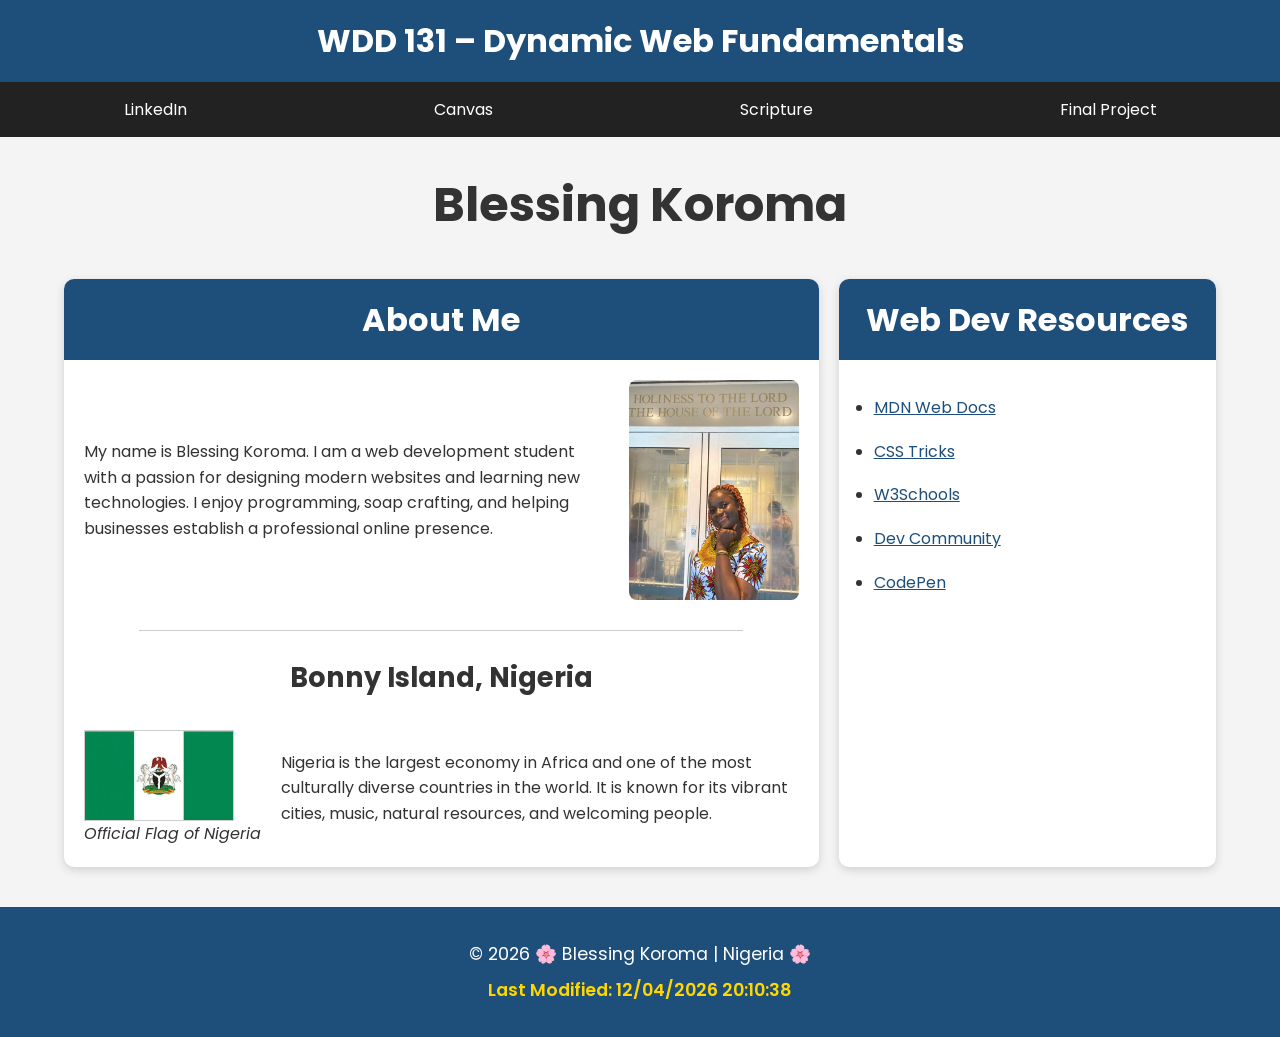
<file: index.html>
<!DOCTYPE html>
<html lang="en">
<head>
    <meta charset="UTF-8">
    <meta name="viewport" content="width=device-width, initial-scale=1.0">

    <title>WDD 131 – Dynamic Web Fundamentals – Blessing Koroma</title>

    <meta name="description" content="WDD 131 – Dynamic Web Fundamentals. Blessing Koroma. HTML, CSS, JavaScript, Web Development Portfolio">

    <meta name="author" content="Blessing Koroma">

    <link rel="preconnect" href="https://fonts.googleapis.com">
    <link rel="preconnect" href="https://fonts.gstatic.com" crossorigin>

    <link href="https://fonts.googleapis.com/css2?family=Poppins:wght@300;400;600;700&display=swap" rel="stylesheet">

    <link rel="stylesheet" href="styles/base.css">

    <script src="scripts/getdates.js" defer></script>
</head>

<body>

<header>

    <span id="course-title">
        WDD 131 – Dynamic Web Fundamentals
    </span>

    <nav>
        <a href="https://www.linkedin.com/in/blessing-koroma-b50331354/" target="_blank">LinkedIn</a>

        <a href="https://byupw.instructure.com/" target="_blank">Canvas</a>

        <a href="https://www.churchofjesuschrist.org/study/scriptures/bofm/1-ne/3?lang=eng&id=p7#p7" target="_blank">Scripture</a>

        <a href="project/index.html">Final Project</a>
    </nav>

</header>

<main>

    <h1>Blessing Koroma</h1>

    <section class="card">

        <h2>About Me</h2>

        <div class="about">

            <div>

                <p>
                    My name is Blessing Koroma. I am a web development student with a passion for designing modern websites and learning new technologies. I enjoy programming, soap crafting, and helping businesses establish a professional online presence.
                </p>

            </div>

            <img src="images/profile.jpg" alt="Portrait of Blessing Koroma">

        </div>

        <hr>

        <h3>Bonny Island, Nigeria</h3>

        <div class="country">

            <div>

                <img src="images/flag.jpeg" alt="Official Flag of Nigeria">

                <p><em>Official Flag of Nigeria</em></p>

            </div>

            <p>
                Nigeria is the largest economy in Africa and one of the most culturally diverse countries in the world. It is known for its vibrant cities, music, natural resources, and welcoming people.
            </p>

        </div>

    </section>

    <section class="card">

        <h2>Web Dev Resources</h2>

        <ul>

            <li><a href="https://developer.mozilla.org/" target="_blank">MDN Web Docs</a></li>

            <li><a href="https://css-tricks.com/" target="_blank">CSS Tricks</a></li>

            <li><a href="https://www.w3schools.com/" target="_blank">W3Schools</a></li>

            <li><a href="https://dev.to/" target="_blank">Dev Community</a></li>

            <li><a href="https://codepen.io/" target="_blank">CodePen</a></li>

        </ul>

    </section>

</main>

<footer>

    <p>
        &copy; <span id="currentyear"></span>
        🌸 Blessing Koroma | Nigeria 🌸
    </p>

    <p id="lastModified"></p>

</footer>

</body>
</html>
</file>
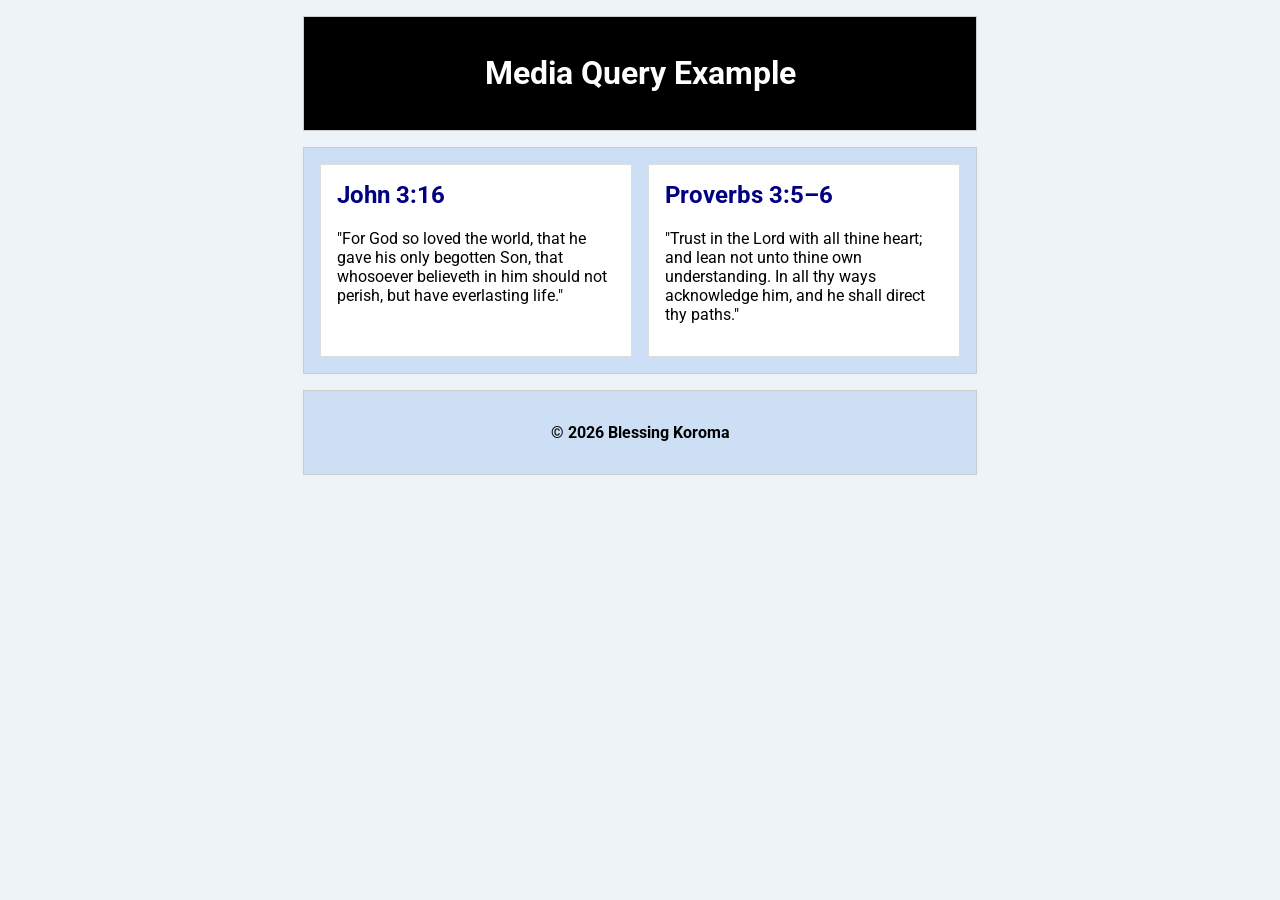
<file: week02/media-query.html>
<!DOCTYPE html>
<html lang="en">

<head>
    <meta charset="UTF-8">
    <meta name="viewport" content="width=device-width, initial-scale=1.0">

    <title>Media Query Example | Blessing Koroma</title>

    <meta name="description"
      content="WDD 131 Media Query Example assignment demonstrating responsive web design using CSS media queries.">

    <meta name="author" content="Blessing Koroma">

    <!-- Google Font -->
    <link rel="preconnect" href="https://fonts.googleapis.com">
    <link rel="preconnect" href="https://fonts.gstatic.com" crossorigin>

    <link href="https://fonts.googleapis.com/css2?family=Roboto:wght@400;700&display=swap"
      rel="stylesheet">

    <!-- CSS -->
    <link rel="stylesheet" href="styles/media-query.css">
    <link rel="stylesheet" href="styles/media-query-large.css">
</head>

<body>

    <header>
        <h1>Media Query Example</h1>
    </header>

    <main>

        <section>
            <h2>John 3:16</h2>

            <p>
                "For God so loved the world, that he gave his only begotten Son,
                that whosoever believeth in him should not perish,
                but have everlasting life."
            </p>
        </section>

        <section>
            <h2>Proverbs 3:5–6</h2>

            <p>
                "Trust in the Lord with all thine heart; and lean not unto thine
                own understanding. In all thy ways acknowledge him,
                and he shall direct thy paths."
            </p>
        </section>

    </main>

    <footer>
        <p>&copy; 2026 Blessing Koroma</p>
    </footer>

</body>

</html>
</file>
<file: styles/base.css>
/* Google Font */
* {
    margin: 0;
    padding: 0;
    box-sizing: border-box;
}

/* Body */
body {
    font-family: "Poppins", sans-serif;
    background: #f4f4f4;
    color: #333;
    line-height: 1.6;
}

/* Header */
header {
    background: #1d4f7a;
    color: #fff;
}

/* Course Title */
#course-title {
    display: block;
    text-align: center;
    font-size: 2rem;
    font-weight: 700;
    line-height: 1.3;
    padding: 20px;
}

/* Navigation */
nav {
    display: flex;
    justify-content: space-around;
    align-items: center;
    background: #222;
}

nav a {
    color: white;
    text-decoration: none;
    padding: 15px;
    transition: 0.3s ease;
}

nav a:hover {
    background: white;
    color: #1d4f7a;
    border-radius: 5px;
}

nav a:focus {
    outline: 2px solid gold;
}

/* Main Layout */
main {
    width: 90%;
    max-width: 1200px;
    margin: 30px auto;
    display: grid;
    grid-template-columns: 2fr 1fr;
    gap: 20px;

    /* Makes both cards equal height */
    align-items: stretch;
}

/* Main Heading */
h1 {
    grid-column: 1 / 3;
    text-align: center;
    font-size: 3rem;
    margin-bottom: 15px;
}

/* Cards */
.card {
    display: flex;
    flex-direction: column;

    background: white;
    border-radius: 10px;
    overflow: hidden;
    box-shadow: 0 3px 10px rgba(0,0,0,.15);
}

/* Card Headings */
.card h2 {
    background: #1d4f7a;
    color: white;
    text-align: center;
    padding: 15px;
    font-size: 2rem;
}

.card h3 {
    text-align: center;
    font-size: 1.7rem;
    margin-top: 15px;
    margin-bottom: 10px;
}

/* About Section */
.about {
    display: flex;
    justify-content: space-between;
    align-items: center;
    gap: 20px;
    padding: 20px;
}

.about div {
    flex: 1;
}

.about p {
    font-size: 1rem;
}

.about img {
    width: 170px;
    height: 220px;
    object-fit: cover;
    border-radius: 8px;
    flex-shrink: 0;
}

/* Divider */
hr {
    width: 80%;
    margin: 10px auto;
    border: none;
    border-top: 1px solid #ccc;
}

/* Country Section */
.country {
    display: flex;
    align-items: center;
    gap: 20px;
    padding: 20px;
}

.country div {
    text-align: center;
}

.country img {
    width: 150px;
    border: 1px solid #ccc;
}

.country p:last-child {
    flex: 1;
    font-size: 1rem;
}

/* Resources */
.card ul {
    flex: 1;
    padding: 35px;
}

.card li {
    margin-bottom: 18px;
}

.card a {
    color: #1d4f7a;
    font-size: 1rem;
}

.card a:hover {
    color: #0d6efd;
    text-decoration: underline;
}

/* Footer */
footer {
    margin-top: 40px;
    background: #1d4f7a;
    color: white;
    text-align: center;
    padding: 25px;
}

footer p {
    margin: 8px 0;
    font-size: 1.1rem;
}

#lastModified {
    color: gold;
    font-weight: 600;
}

/* Images */
img {
    display: block;
    max-width: 100%;
}

/* ===========================
   Tablet
=========================== */

@media (max-width:900px) {

    main {
        grid-template-columns: 1fr;
    }

    h1 {
        grid-column: 1;
        font-size: 2.5rem;
    }

    .about,
    .country {
        flex-direction: column;
        text-align: center;
    }

    .about img {
        width: 180px;
        height: 180px;
    }

}

/* ===========================
   Mobile
=========================== */

@media (max-width:768px) {

    nav {
        flex-direction: column;
    }

    nav a {
        width: 100%;
        text-align: center;
        border-top: 1px solid #444;
    }

    #course-title {
        font-size: 1.5rem;
    }

    h1 {
        font-size: 2rem;
    }

    .card h2 {
        font-size: 1.6rem;
    }

    .card h3 {
        font-size: 1.4rem;
    }

    .about,
    .country {
        padding: 18px;
    }

    .about img {
        width: 160px;
        height: 160px;
    }

    .country img {
        width: 130px;
    }

}

/* Small Phones */

@media (max-width:480px) {

    main {
        width: 95%;
    }

    #course-title {
        font-size: 1.2rem;
        padding: 15px;
    }

    h1 {
        font-size: 1.7rem;
    }

    .card ul {
        padding: 20px;
    }

    footer p {
        font-size: .95rem;
    }

}
</file>
<file: week02/styles/media-query.css>
/* Base Styles */

body {
    font-family: "Roboto", sans-serif;
    background-color: #eef3f8;
    margin: 0;
}

/* Shared styles */

header,
main,
footer {
    max-width: 640px;
    margin: 1rem auto;
    padding: 1rem;
    border: 1px solid #cccccc;
    background-color: #cddff5;
}

/* Header */

header {
    text-align: center;
}

/* Main Grid */

main {
    display: grid;
    grid-template-columns: 1fr;
    gap: 1rem;
}

/* Sections */

section {
    background-color: white;
    padding: 1rem;
    border: 1px solid #dddddd;
}

section h2 {
    color: navy;
    margin-top: 0;
}

footer {
    text-align: center;
    font-weight: bold;
}
</file>
<file: week02/styles/media-query-large.css>
@media screen and (min-width: 500px) {

    header {
        background-color: black;
        color: white;
    }

    main {
        grid-template-columns: 1fr 1fr;
    }

}
</file>
